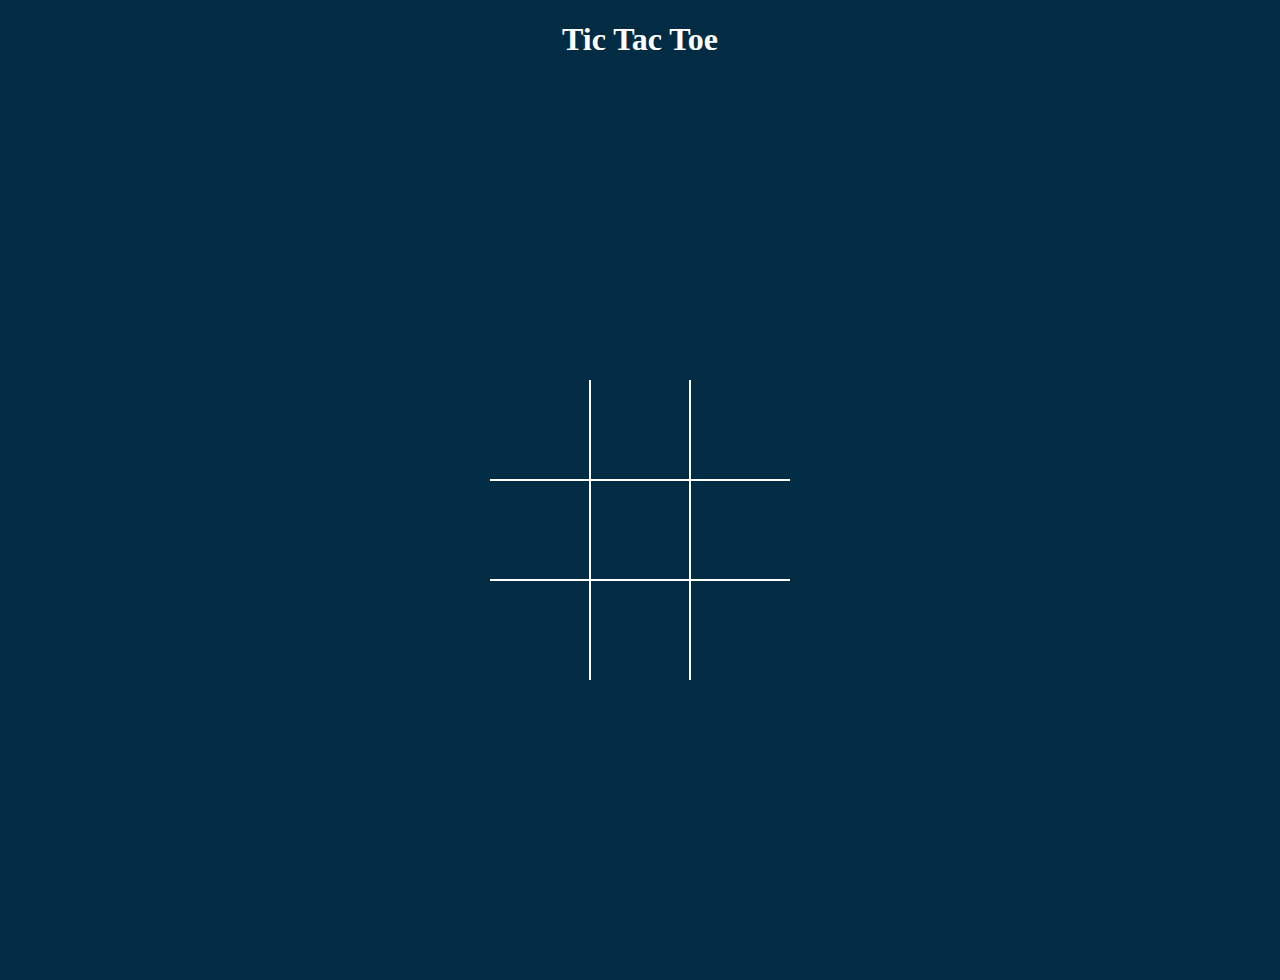
<file: index.html>
<!DOCTYPE html>
<html lang="en">
<head>
  <meta charset="UTF-8">
  <meta name="viewport" content="width=device-width, initial-scale=1.0">
  <meta http-equiv="X-UA-Compatible" content="ie=edge">
  <link rel="stylesheet" href="style.css">
  <script src="app.js" defer></script>
  <title>Document</title>
</head>
<body>
 <center> <h1>
Tic Tac Toe
   </h1></center>
  <div class="board" id="board">
  
    <div class="cell" data-cell></div>
    <div class="cell" data-cell></div>
    <div class="cell" data-cell></div>
    <div class="cell" data-cell></div>
    <div class="cell" data-cell></div>
    <div class="cell" data-cell></div>
    <div class="cell" data-cell></div>
    <div class="cell" data-cell></div>
    <div class="cell" data-cell></div>
  </div>
  <div class="winning-message " id="winningMessage">
    <div data-winning-message-text></div>
    <button id="restartButton">Restart</button>
  </div>
</body>
</html>
</file>
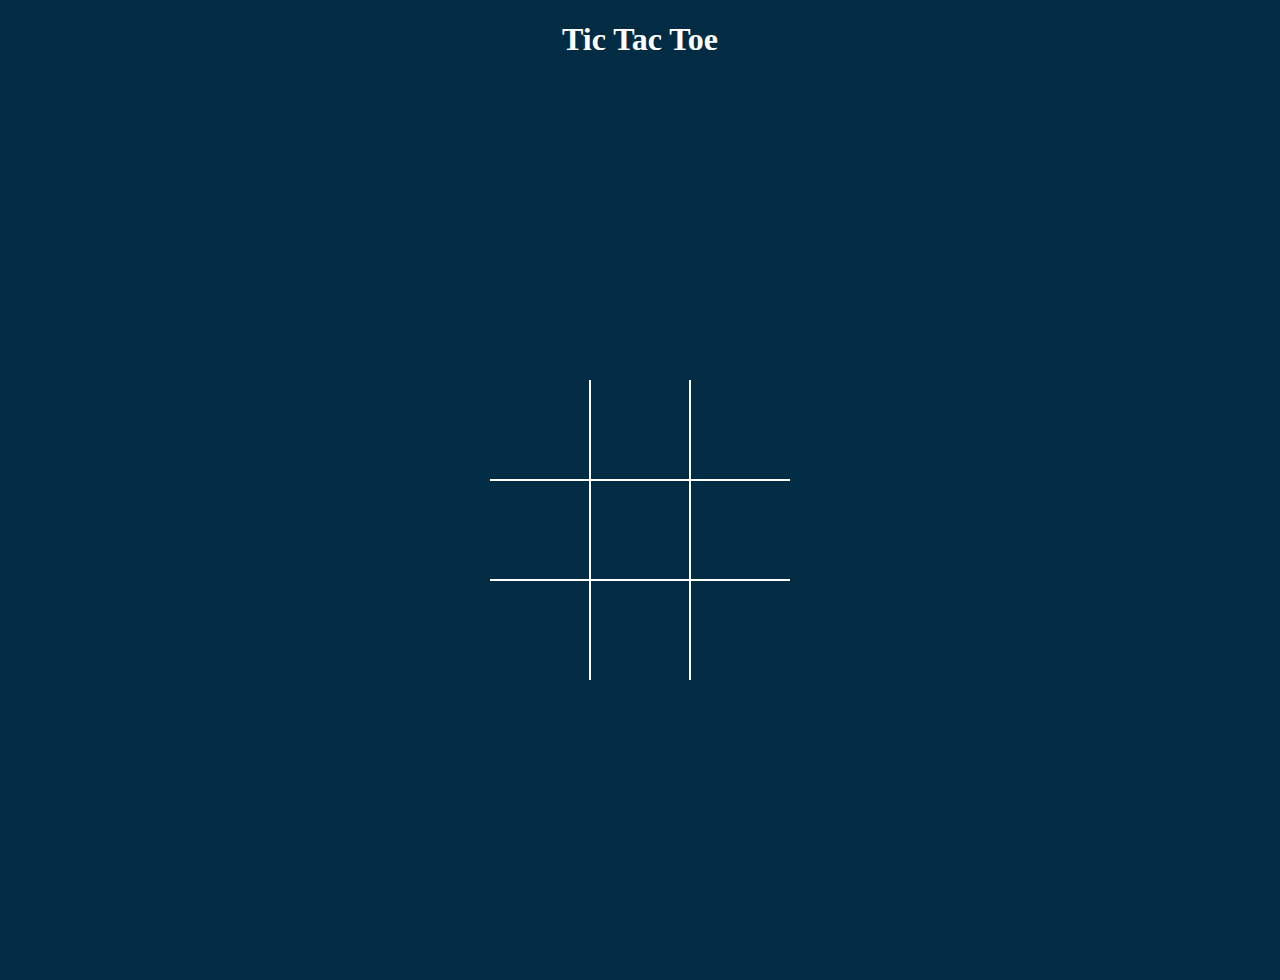
<file: home.html>
<!DOCTYPE html>
<html lang="en">
<head>
  <meta charset="UTF-8">
  <meta name="viewport" content="width=device-width, initial-scale=1.0">
  <meta http-equiv="X-UA-Compatible" content="ie=edge">
  <link rel="stylesheet" href="style.css">
  <script src="app.js" defer></script>
  <title>Document</title>
</head>
<body>
<h1>
Tic Tac Toe
</h1>
  <div class="board" id="board">
    <div class="cell" data-cell></div>
    <div class="cell" data-cell></div>
    <div class="cell" data-cell></div>
    <div class="cell" data-cell></div>
    <div class="cell" data-cell></div>
    <div class="cell" data-cell></div>
    <div class="cell" data-cell></div>
    <div class="cell" data-cell></div>
    <div class="cell" data-cell></div>
  </div>
  <div class="winning-message " id="winningMessage">
    <div data-winning-message-text></div>
    <button id="restartButton">Restart</button>
  </div>
</body>
</html>
</file>
<file: style.css>
*,*::after,*::before{
	box-sizing: border-box;
}
body{
	margin: 0;
	background :#022c43;
	color: #fff;
}
:root{
	--cell-size:100px;
	--mark-size:calc(var(--cell-size)*9);
}
h1{	
		display: flex;
		justify-content: center;
		align-items: center;
		
}
.board{
	display: grid;
	justify-content: center;
	justify-items:center ;
	align-items: center;
	align-content: center;
	 height: 100vh;
	width:100vw;
	grid-template-columns: repeat(3,auto);
	

}

.cell{
	height: 100px;
	width: 100px;
	 border: 1px solid;
	 display: flex;
	 justify-content: center;
	 justify-items: center;
	 position: relative;

} 
.cell:first-child,
.cell:nth-child(2),
.cell:nth-child(3)
 {
	border-top:none;
}
.cell:nth-child(3n+3)
{
	border-right:none;
}
.cell:nth-child(3n+1)
{
	border-left:none;
}

.cell:last-child,
.cell:nth-child(8),
.cell:nth-child(7){
	border-bottom: none;
}
.cell.x::after,
.cell.x::before,
.cell.circle::after,
.cell.circle::before{
	background-color: black;
	
}
 
.board.x  .cell:not(.x):not(.circle):hover::before,
.board.x  .cell:not(.x):not(.circle):hover::after,
.board.circle  .cell:not(.x):not(.circle):hover::before,
.board.circle  .cell:not(.x):not(.circle):hover::after{
background-color: lightgrey;
}





.cell.x::after,
.cell.x::before,
.board.x  .cell:not(.x):not(.circle):hover::before,
.board.x  .cell:not(.x):not(.circle):hover::after{
	content: '';
	display: absolute;
	width:8px;
	height:100px;
	 
}
.cell.x:after,
.cell.x:before,
.board.x  .cell:not(.x):not(.circle):hover::before,
.board.x  .cell:not(.x):not(.circle):hover::after{
	content: '';
	 
	border-radius:50% ;
	margin-top: 5px;
}

.cell.x::after,
.board.x  .cell:not(.x):not(.circle):hover::after{
	transform: rotate(45deg);
	
}

.cell.x::before,
.board.x  .cell:not(.x):not(.circle):hover::before
{
	transform: rotate(-45deg);
	 
}


 

.cell.circle:after,
.cell.circle:before,
.board.circle  .cell:not(.x):not(.circle):hover::before,
.board.circle  .cell:not(.x):not(.circle):hover::after{
	content: '';
	 
	border-radius:50% ;
	margin-top: 5px;
}
 
.cell::before{
	width: 90px;
	height:90px;

}
.cell.x,.cell.circle{
	cursor:not-allowed
}

.winning-message{
	position: fixed;
	top: 0;
	left: 0;
	bottom: 0;
	right: 0;
	background-color: rgba(0,0,0,.9);
	display: none;
	justify-content: center;
	align-items: center;
	color: white;
	font-size: 50px;
	flex-direction: column;
}
.winning-message button{
	font-size: 30px;
	cursor: pointer;
}
.winning-message button:hover{
	color: white;
	background-color: black;
}
.winning-message.show{
	display: flex;
}
</file>
